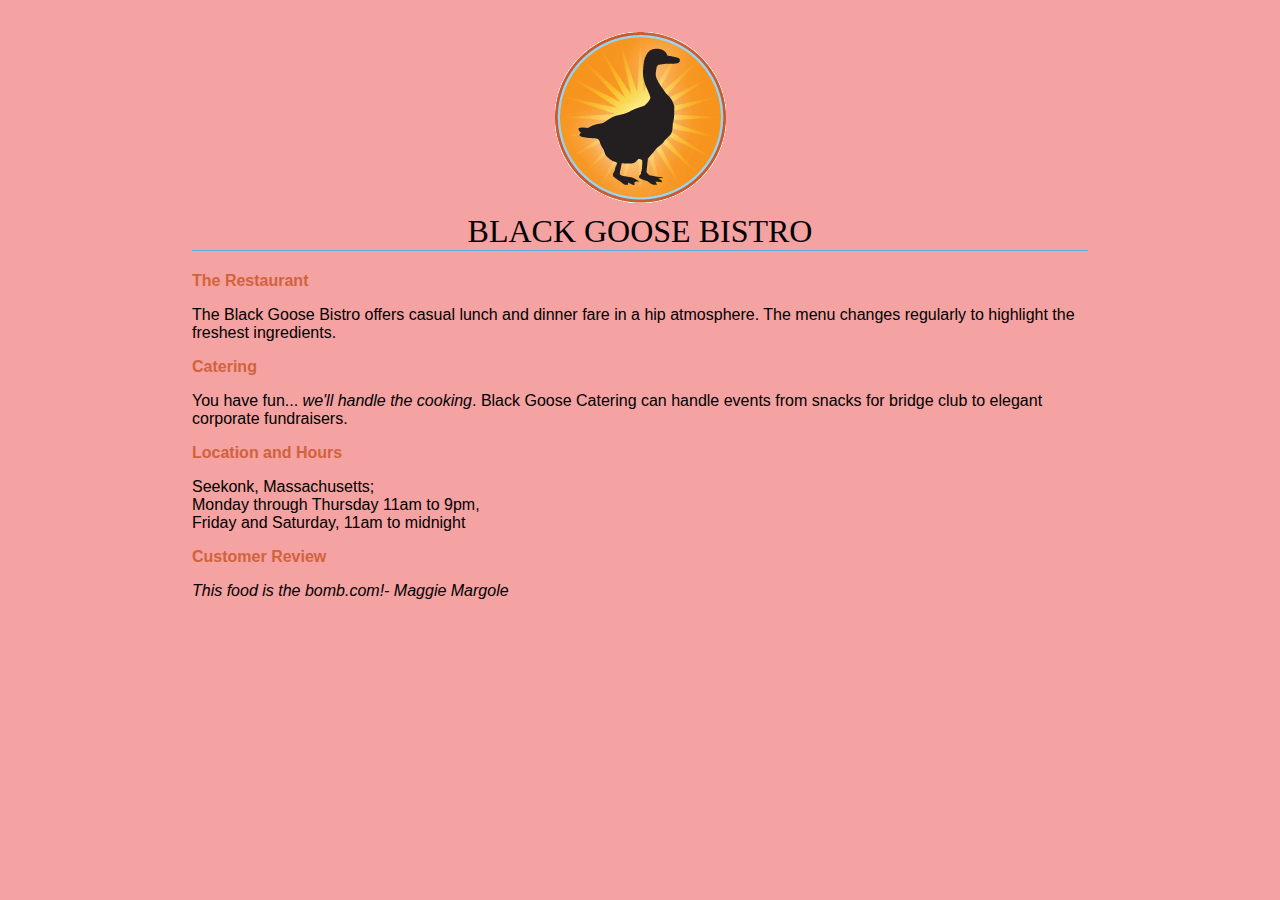
<file: blackgoose/index.html>
<!DOCTYPE html>
<html>

<head>
<meta charset="utf-8">
<title>Black Goose Bistro</title>
<style>

body {
background-color: #f4A2A2;
margin: 0 15%;
font-family:sans-serif;
}

h1 {
text-align: center;
font-family: serif;
font-weight: normal;
text-transform: uppercase;
border-bottom: 1px solid #57b1dc;
margin-top: 30px;
}

h2 {
color: #d1633c;
font-size: 1em;
}

</style>
</head>

<body>
<h1><img src="blackgoose.png" alt="Black Goose Logo"><br>Black Goose Bistro</h1><h2>The Restaurant</h2><p>The Black Goose Bistro offers casual lunch and dinner fare in a hip atmosphere. The menu changes regularly to highlight the freshest ingredients.</p><h2>Catering</h2><p>You have fun... <em>we'll handle the cooking</em>. Black Goose Catering can handle events from snacks for bridge club to elegant corporate fundraisers.</p><h2>Location and Hours</h2><p>Seekonk, Massachusetts;<br>Monday through Thursday 11am to 9pm,<br> Friday and Saturday, 11am to midnight</p>
</body>

<h2>Customer Review</h2><p><em>This food is the bomb.com!- Maggie Margole</em></p>
</body>

</html>
</file>
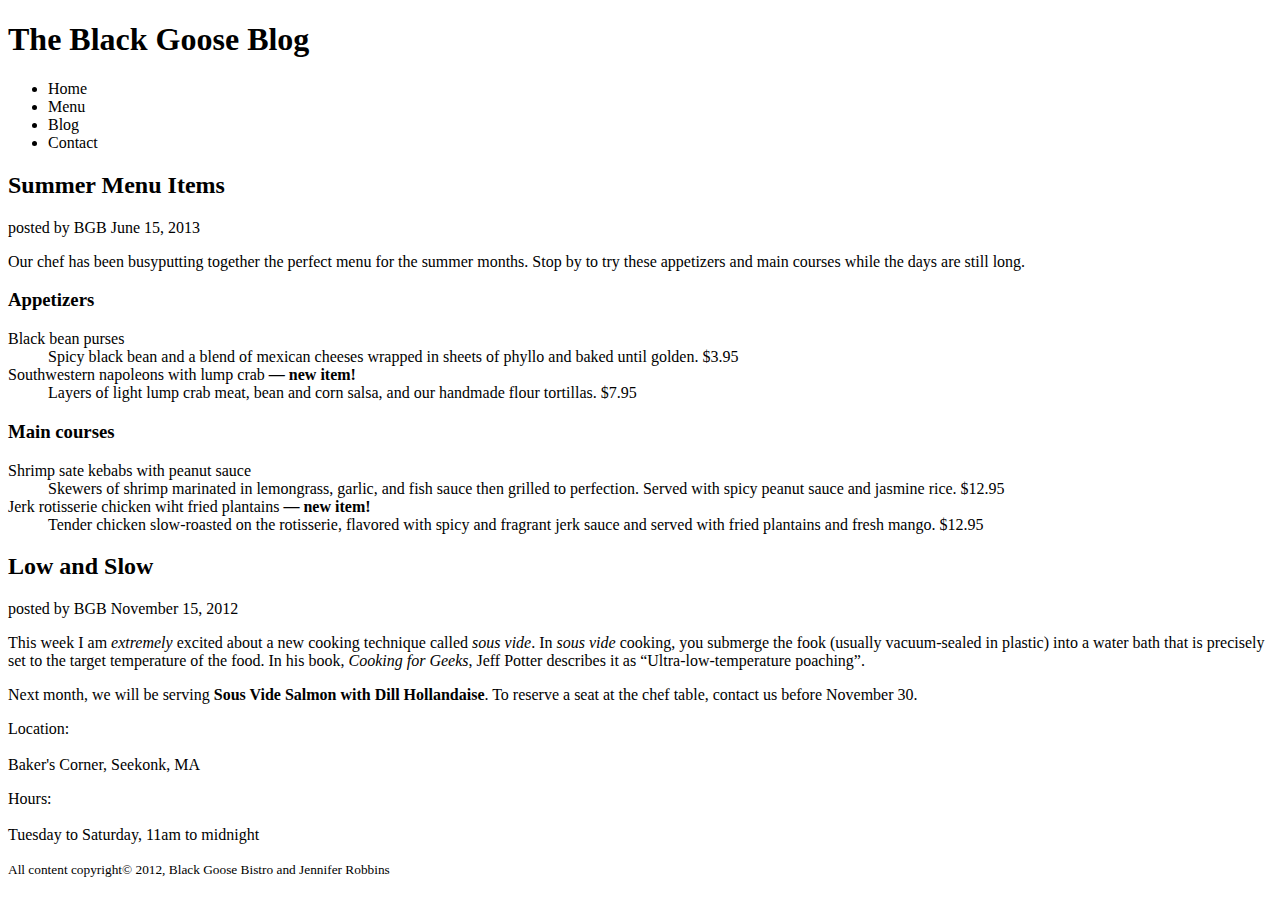
<file: blackgoose/bgblog.html>
<!doctype html>
<html>
<head>
<meta charset="UTF-8">
<title>Black Goose Bistro: Blog</title>
</head>

	<header>
	<h1>The Black Goose Blog</h1>
	<ul><nav>
		<li>Home</li>
		<li>Menu</li>
		<li>Blog</li>
		<li>Contact</li>
		</nav></ul></header>
<body>
	<article>
		<h2>Summer Menu Items</h2>
	<p>posted by BGB <time>June 15, 2013</time></p>
		<p>Our chef has been busyputting together the perfect menu for the summer months. Stop by to try these appetizers and main courses while the days are still long.</p>
		<div id="Appetizer">
	<section><h3>Appetizers</h3>
		<dt>Black bean purses</dt>
		<dd>Spicy black bean and a blend of mexican cheeses wrapped in sheets of phyllo and baked until golden. <span class="price">$3.95</span></dd>
		<dt class="newitem">Southwestern napoleons with lump crab <strong>&mdash; new item!</strong></dt>
		<dd>Layers of light lump crab meat, bean and corn salsa, and our handmade flour tortillas. <span class="price">$7.95</span></dd></section></div>
		<div id="Main courses">
	<section><h3>Main courses</h3>
		<dt>Shrimp sate kebabs with peanut sauce</dt>
		<dd>Skewers of shrimp marinated in lemongrass, garlic, and fish sauce then grilled to perfection. Served with spicy peanut sauce and jasmine rice. <span class="price">$12.95</span></dd>
		<dt class="newitem">Jerk rotisserie chicken wiht fried plantains <strong>&mdash; new item!</strong></dt>
		<dd>Tender chicken slow-roasted on the rotisserie, flavored with spicy and fragrant jerk sauce and served with fried plantains and fresh mango. <span class="price">$12.95</span></dd>
			</section>
		</div>
			</article>
	
	<article><h2>Low and Slow</h2>
	<p>posted by BGB <time>November 15, 2012</time></p>
		<p>This week I am <i>extremely</i> excited about a new cooking technique called <i>sous vide</i>. In <i>sous vide</i> cooking, you submerge the fook (usually vacuum-sealed in plastic) into a water bath that is precisely set to the target temperature of the food. In his book, <cite>Cooking for Geeks</cite>, Jeff Potter describes it as <q>Ultra-low-temperature poaching</q>.</p>
	<p>Next month, we will be serving <b>Sous Vide Salmon with Dill Hollandaise</b>. To reserve a seat at the chef table, contact us before November 30.</p>
	</article>
</body>
	<footer>
		<p><div id="about">Location:</div><br>Baker's Corner, Seekonk, MA<br></p>
	<p><div id="about">Hours:</div><br>Tuesday to Saturday, 11am to midnight</p>
	<p><small>All content copyright&copy; 2012, Black Goose Bistro and Jennifer Robbins</small></p>
</footer>
</html>
</file>
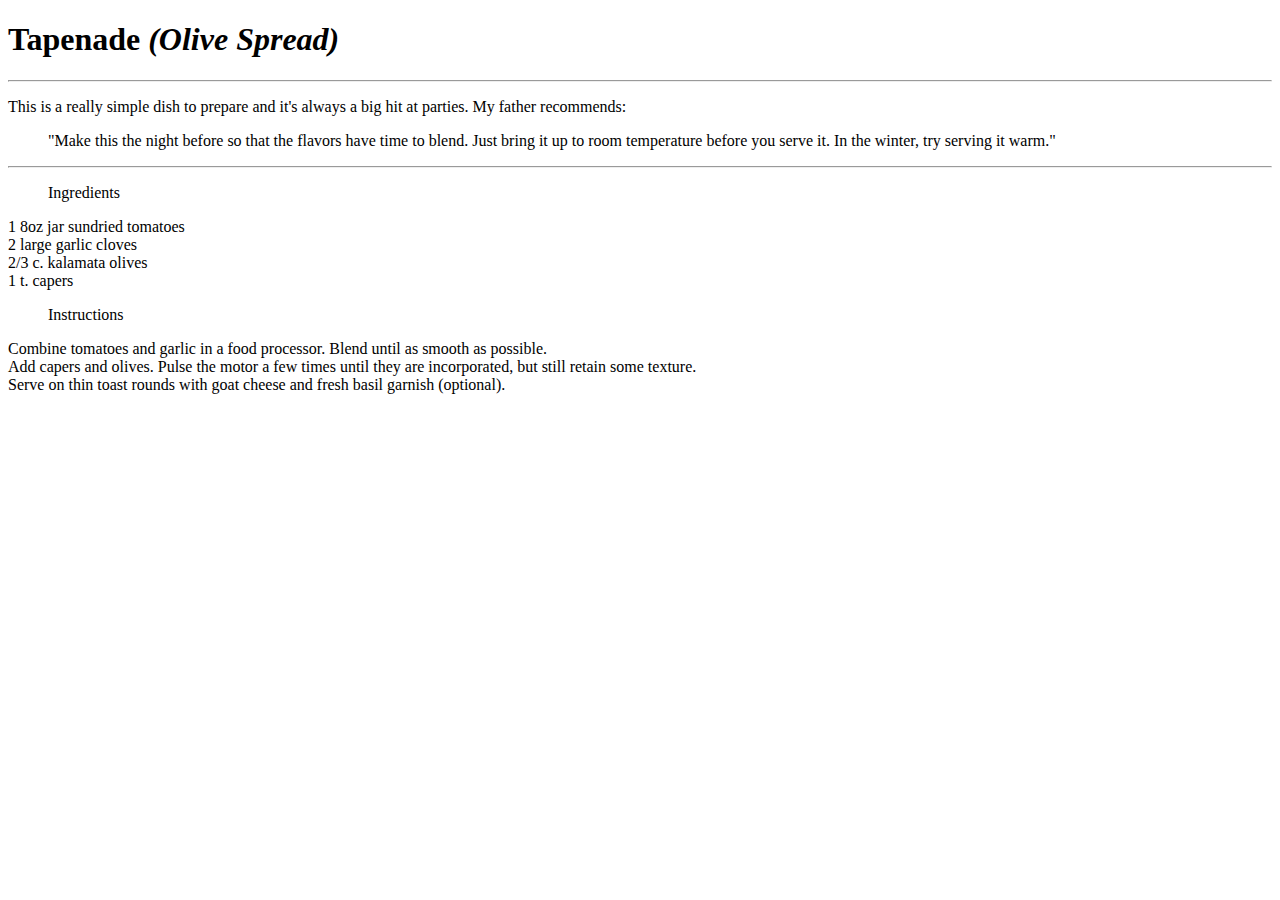
<file: blackgoose/tapenade.html>
<!doctype html>
<html>
<head>
<meta charset="UTF-8">
<title>Tapenade</title>
</head>
	<h1>Tapenade <em>(Olive Spread)</em></h1>
	<hr>
<body>
	<p>This is a really simple dish to prepare and it's always a big hit at parties. My father recommends:</p>
	
	<blockquote>
	<p>"Make this the night before so that the flavors have time to blend. Just bring it up to room temperature before you serve it. In the winter, try serving it warm."</p></blockquote>
	<hr>
	<ul>Ingredients</ul>
	<li>1 8oz jar sundried tomatoes</li>
	<li>2 large garlic cloves</li>
	<li>2/3 c. kalamata olives</li>
	<li>1 t. capers</li>
	
	<ol>Instructions</ol>
	<li>Combine tomatoes and garlic in a food processor. Blend until as smooth as possible.</li>
	<li>Add capers and olives. Pulse the motor a few times until they are incorporated, but still retain some texture.</li>
	<li>Serve on thin toast rounds with goat cheese and fresh basil garnish (optional).</li>
</body>
</html>
</file>
